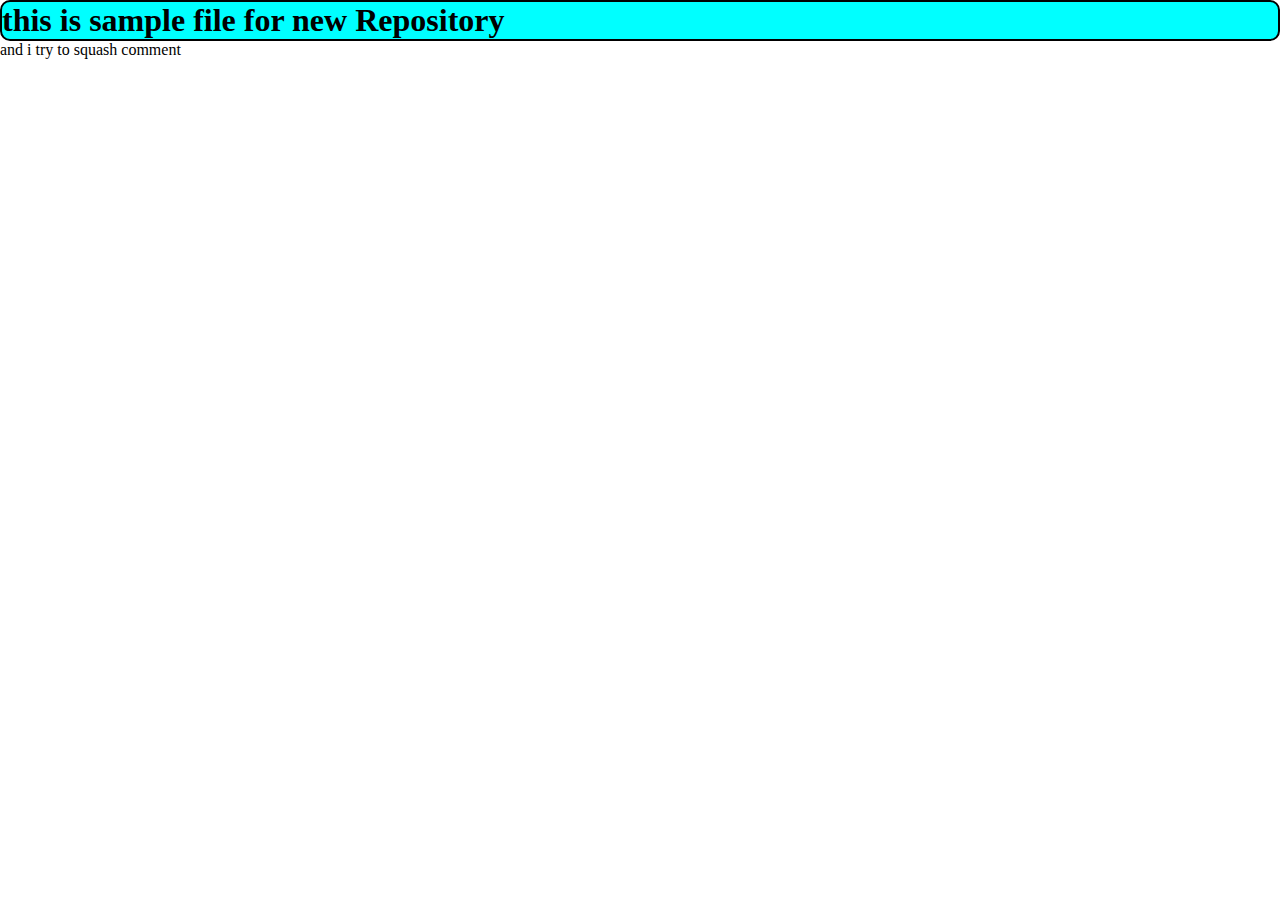
<file: index.html>
<!DOCTYPE html>
<html lang="en">
<head>
  <meta charset="UTF-8">
  <meta name="viewport" content="width=device-width, initial-scale=1.0">
  <title>first project</title>
  <link rel="stylesheet" href="style.css">
</head>
<body>
  <h1>this is sample file for new Repository</h1>
  <p>and i try to squash comment</p>

</body>
</html>
</file>
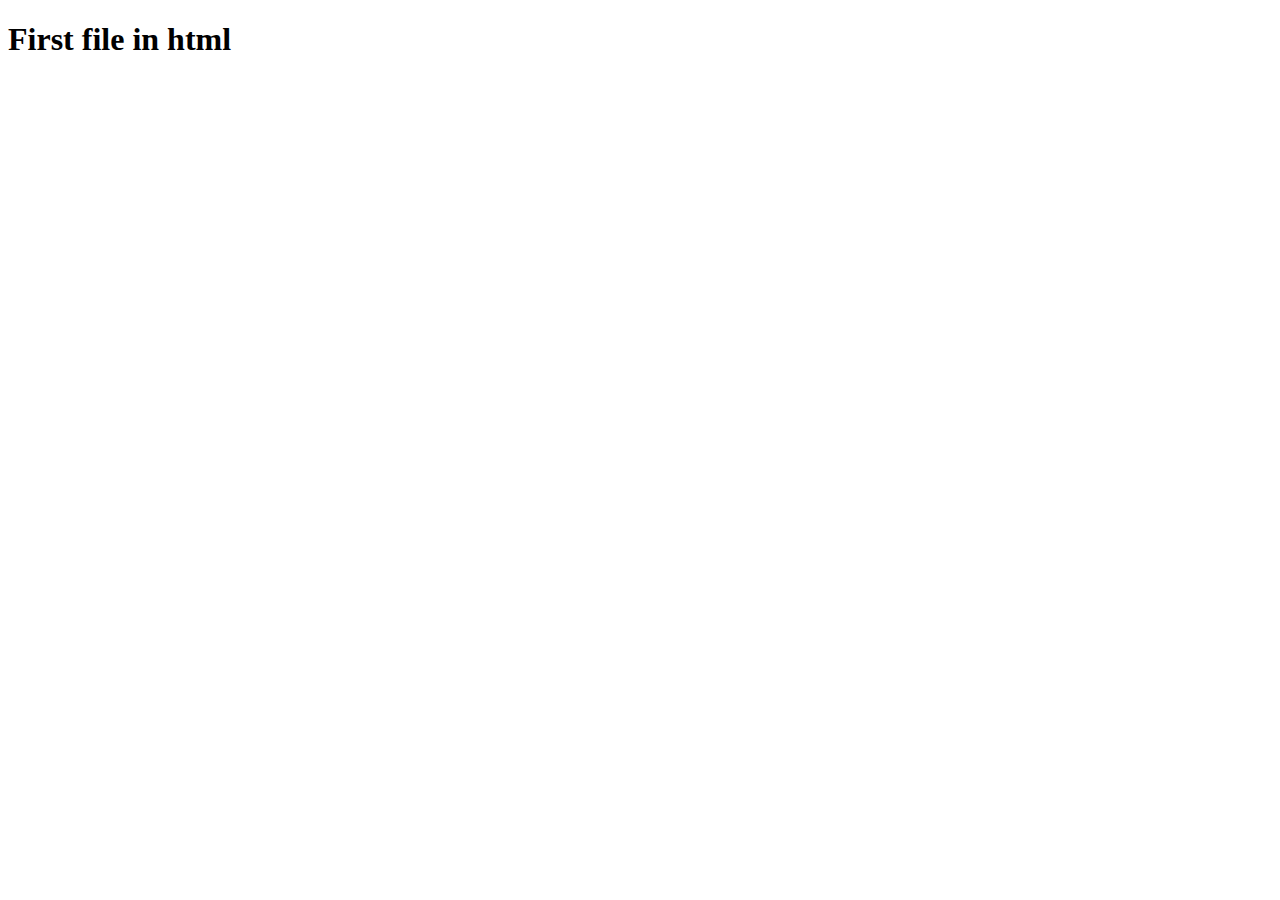
<file: one.html>
<!DOCTYPE html>
<html lang="en">
<head>
  <meta charset="UTF-8">
  <meta name="viewport" content="width=device-width, initial-scale=1.0">
  <title>one</title>
</head>
<body>
  <h1>First file in html</h1>
</body>
</html>
</file>
<file: style.css>
*{
  margin: 0;
  padding: 0;
}
h1{
  background: aqua;
  border: 2px solid black;
  border-radius: 10px;
}
</file>
